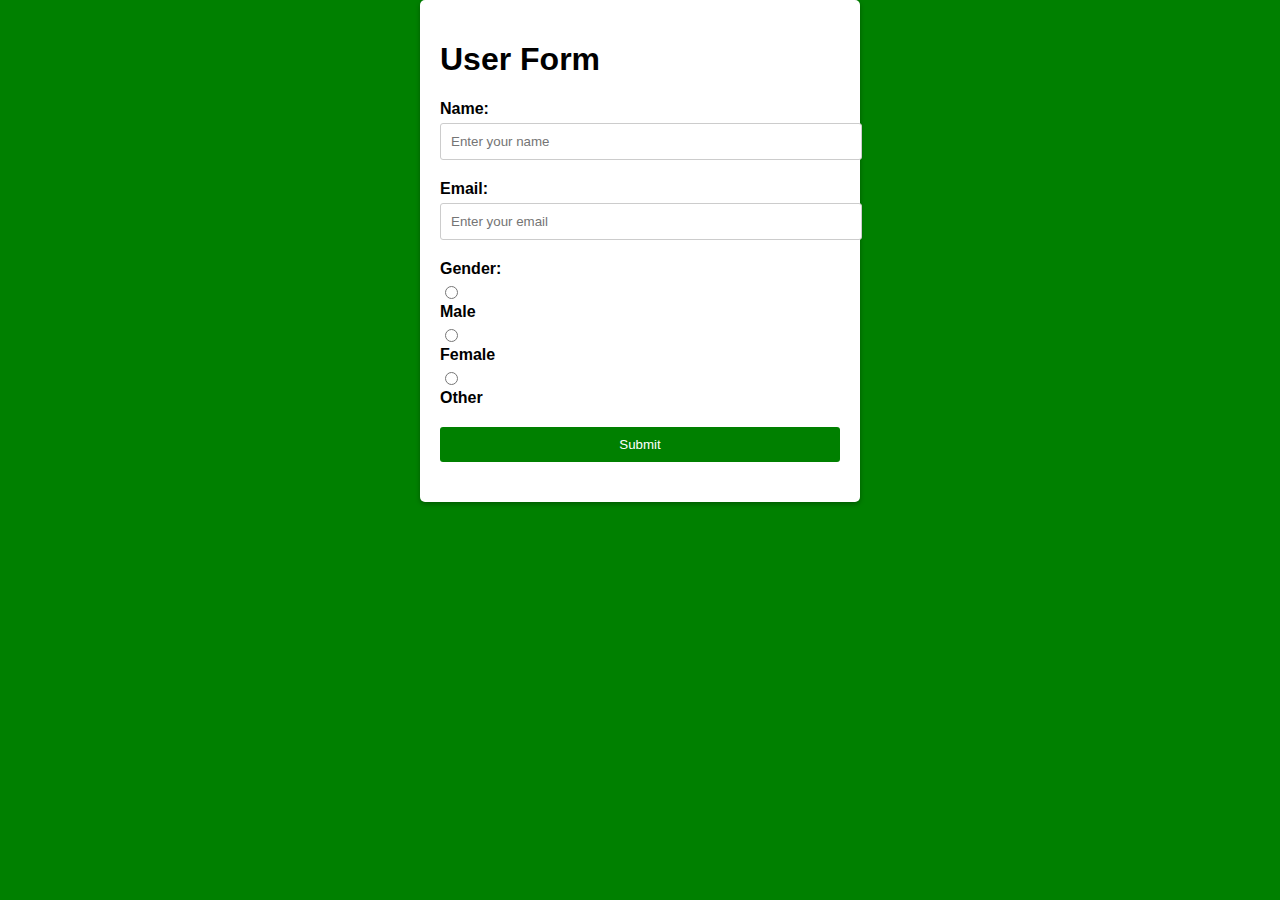
<file: USER.HTML>
<!DOCTYPE html>
<html>
<head>
  <title>User Form</title>
  <style>
    body {
      background-color: green;
      font-family: Arial, sans-serif;
      margin: 0;
      padding: 0;
    }
    
    .container {
      max-width: 400px;
      margin: 0 auto;
      padding: 20px;
      background-color: white;
      border-radius: 5px;
      box-shadow: 0 2px 5px rgba(0, 0, 0, 0.3);
    }
    
    .form-group {
      margin-bottom: 20px;
    }
    
    .form-group label {
      display: block;
      font-weight: bold;
      margin-bottom: 5px;
    }
    
    .form-group input[type="text"],
    .form-group input[type="email"] {
      width: 100%;
      padding: 10px;
      border-radius: 3px;
      border: 1px solid #ccc;
    }
    
    .form-group input[type="radio"] {
      margin-right: 5px;
    }
    
    .form-group button {
      display: block;
      width: 100%;
      padding: 10px;
      border-radius: 3px;
      background-color: green;
      color: white;
      border: none;
      cursor: pointer;
    }
  </style>
</head>
<body>
  <div class="container">
    <h1>User Form</h1>
    <form>
      <div class="form-group">
        <label for="name">Name:</label>
        <input type="text" id="name" name="name" placeholder="Enter your name" required>
      </div>
      <div class="form-group">
        <label for="email">Email:</label>
        <input type="email" id="email" name="email" placeholder="Enter your email" required>
      </div>
      <div class="form-group">
        <label for="gender">Gender:</label>
        <input type="radio" id="male" name="gender" value="male" required>
        <label for="male">Male</label>
        <input type="radio" id="female" name="gender" value="female" required>
        <label for="female">Female</label>
        <input type="radio" id="other" name="gender" value="other" required>
        <label for="other">Other</label>
      </div>
      <div class="form-group">
        <button type="submit">Submit</button>
      </div>
    </form>
  </div>
</body>
</html>
</file>
